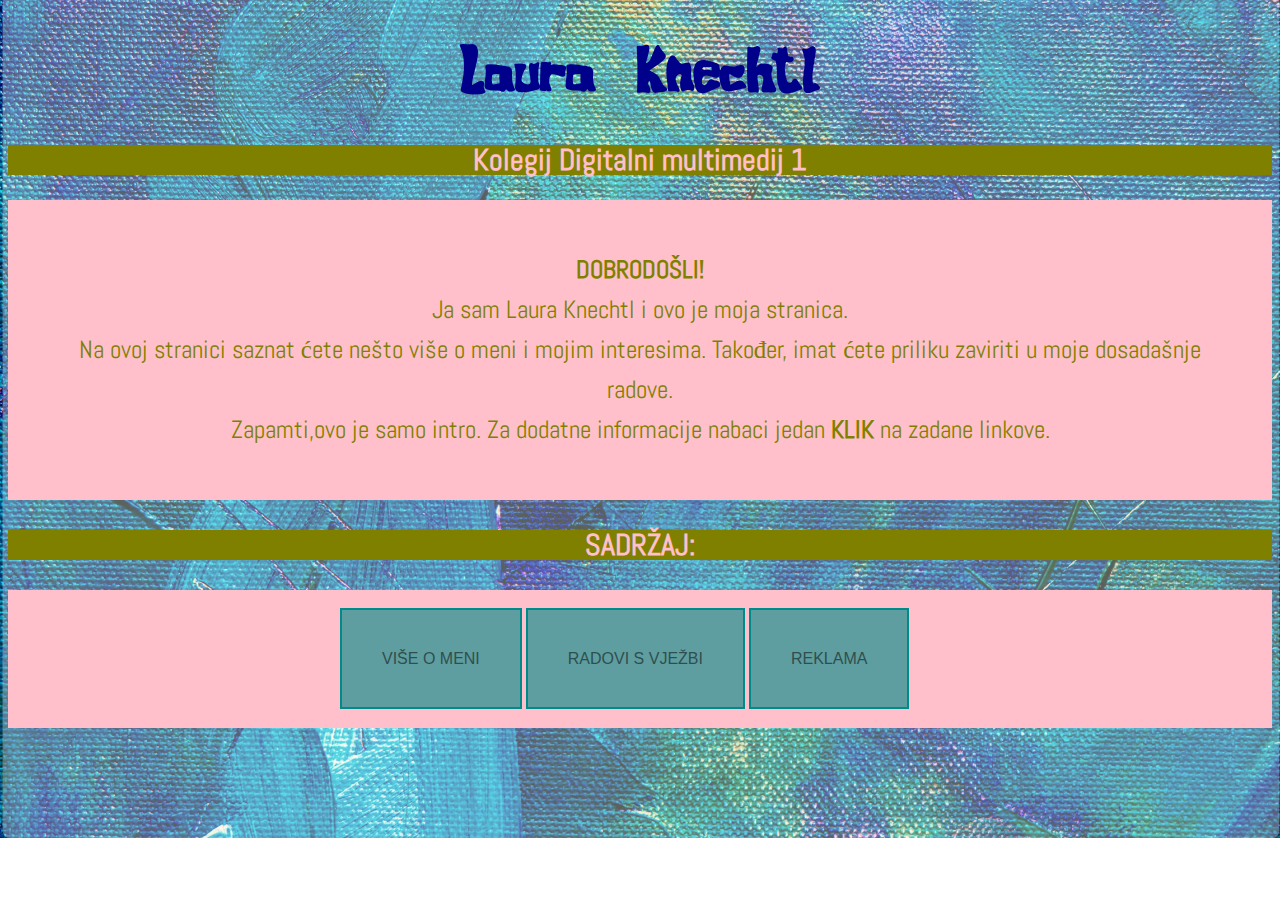
<file: index.html>
<!DOCTYPE html>
<html>
<head>
     <meta charset="utf-8">
     <meta charset="utf-8">
     <title>Ime Prezime - moj html dokument</title>
	 <link rel="stylesheet" href="Stil.css">
	 <style>
	 h1 {
	     font-size: 60px;
		 color: DarkBlue;
		 font-family: LauraKnechtl;
	    }
	h2 {font-family: Abel-Regular;
	}
	p {font-family: Abel-Regular;
	}
	h3 {font-family: Abel-Regular;
	}
	 </style>
</head>
<body class= "pozadina">
     <h1 style="text-align: center;"></b>Laura Knechtl</h1>
	 <div class="blok1">
	 <h2 style="text-align: center;"><b>Kolegij Digitalni multimedij 1</b></h2>
	 </div>
	 
	 <p class="paragraf_1" style="text-align: center;"><b>DOBRODOŠLI!</b><br/>
	 Ja sam Laura Knechtl i ovo je moja stranica.<br/>
	 Na ovoj stranici saznat ćete nešto više o meni i mojim interesima. Također, imat ćete priliku zaviriti u moje dosadašnje radove.<br/>
	 Zapamti,ovo je samo intro. Za dodatne informacije nabaci jedan <b>KLIK</b> na zadane linkove.</p>
	 
	 <div class="blok1">
	 <h3 class="p1">SADRŽAJ:</h3>
	 </div>
	 <div class="blok3">
	 <ul class="menu">
	    <li><a href="o_meni.html">više o meni</a></li> 
        <li><a href="vjezbe.html">radovi s vježbi</a></li>
        <li><a href="video.html">reklama</a></li>
	 </ul>
	 </div>
</body>
</html>
</file>
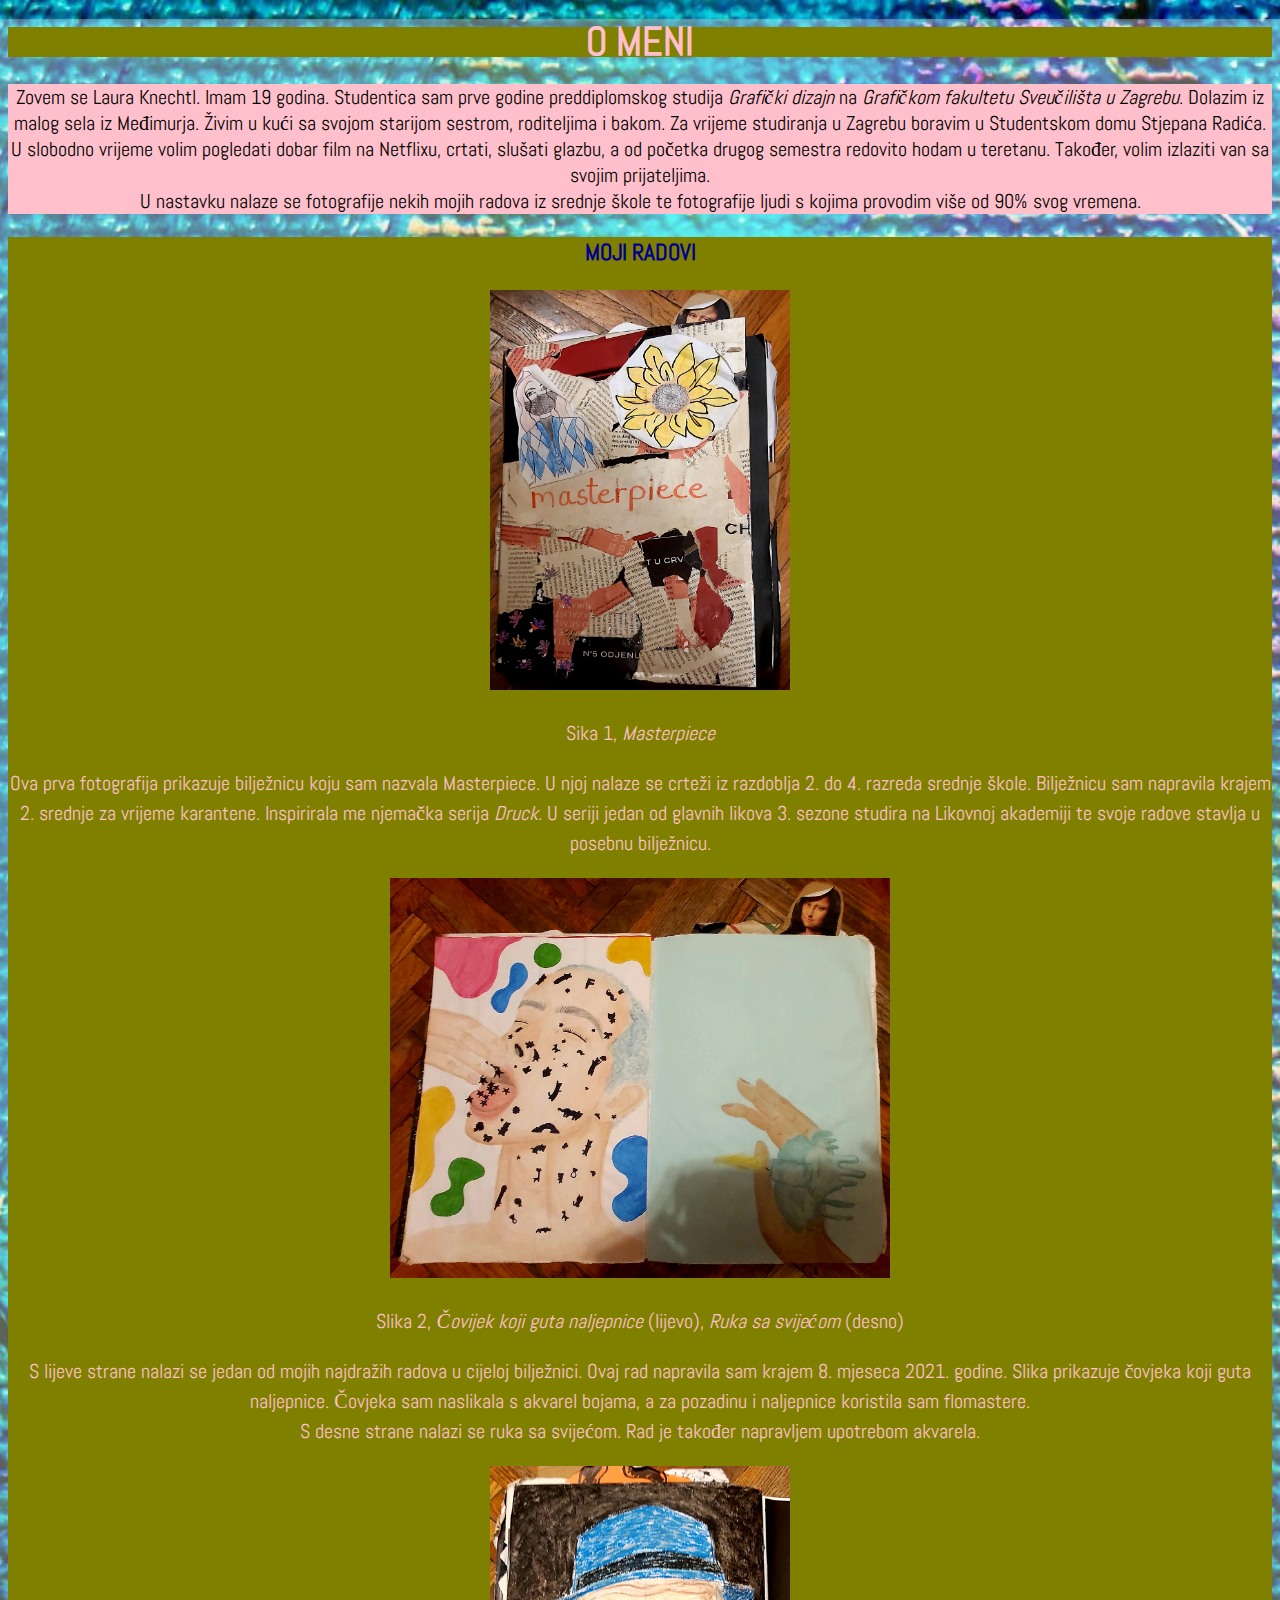
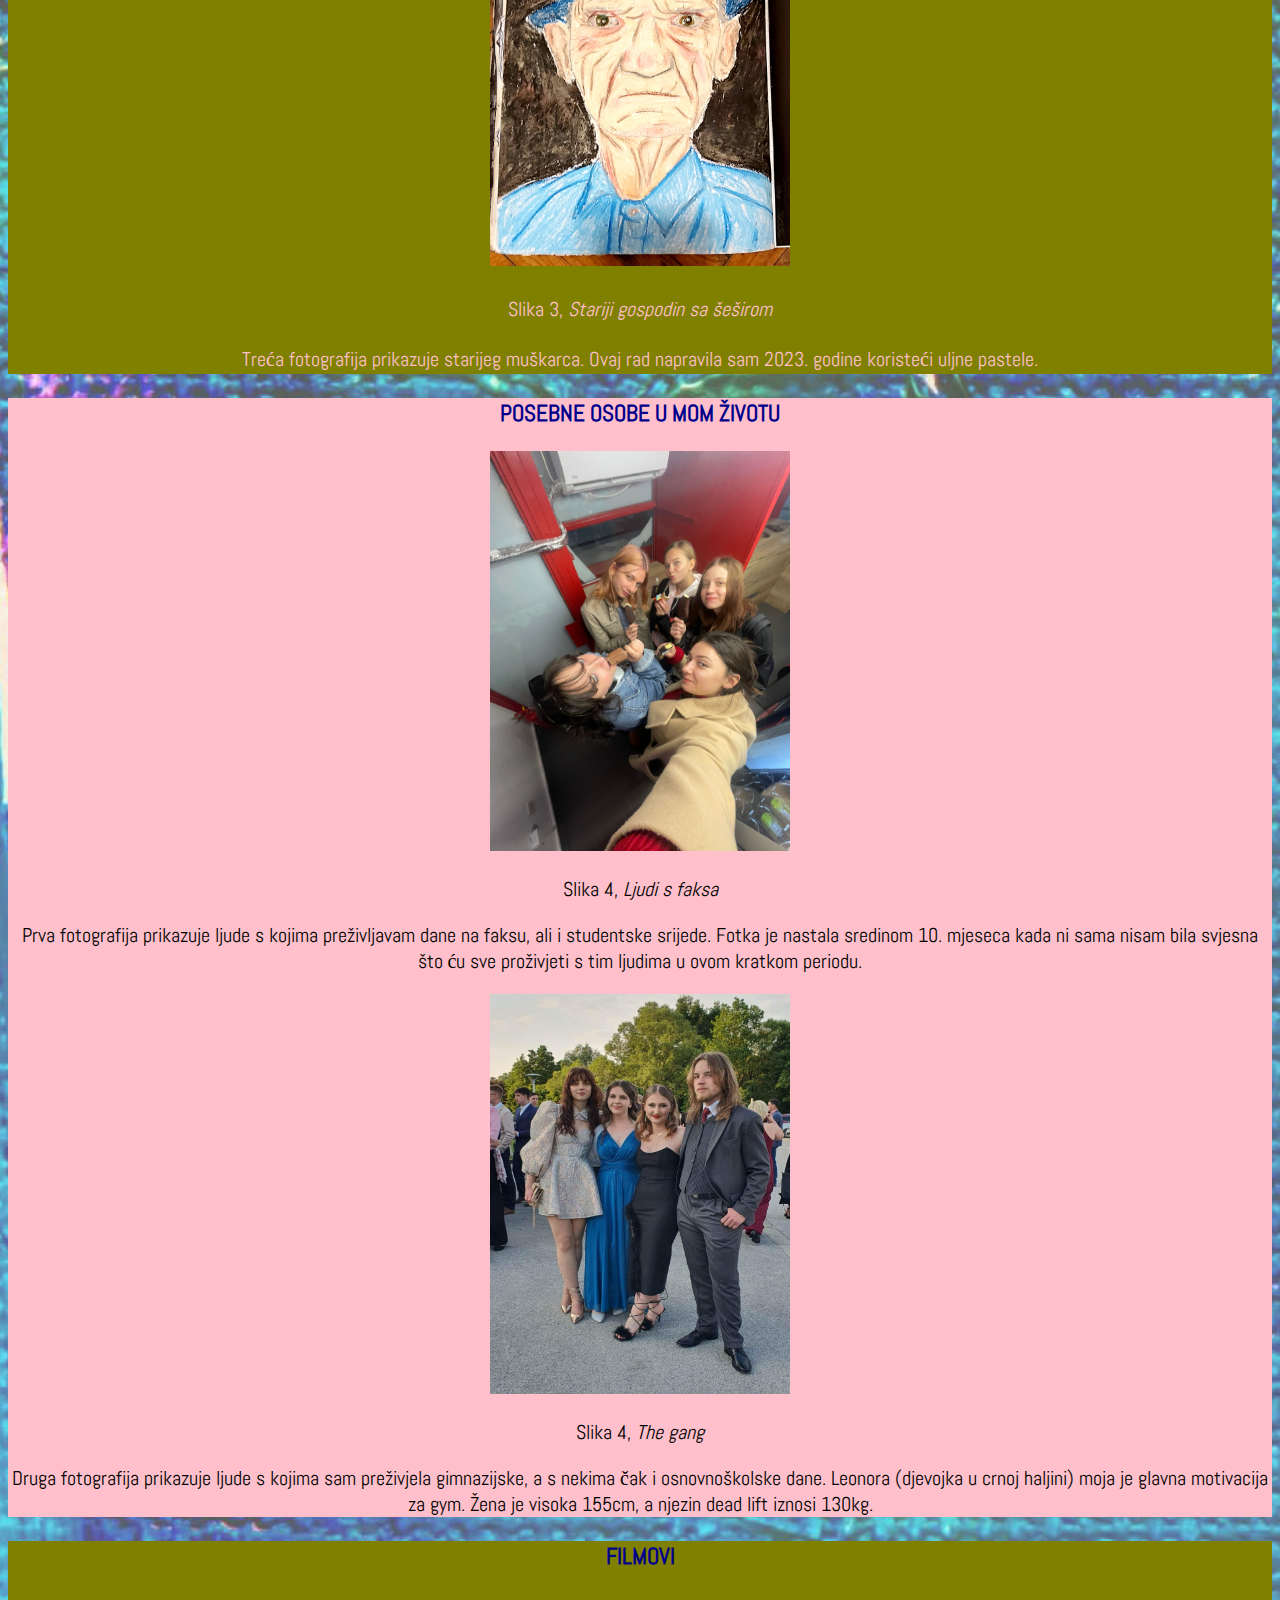
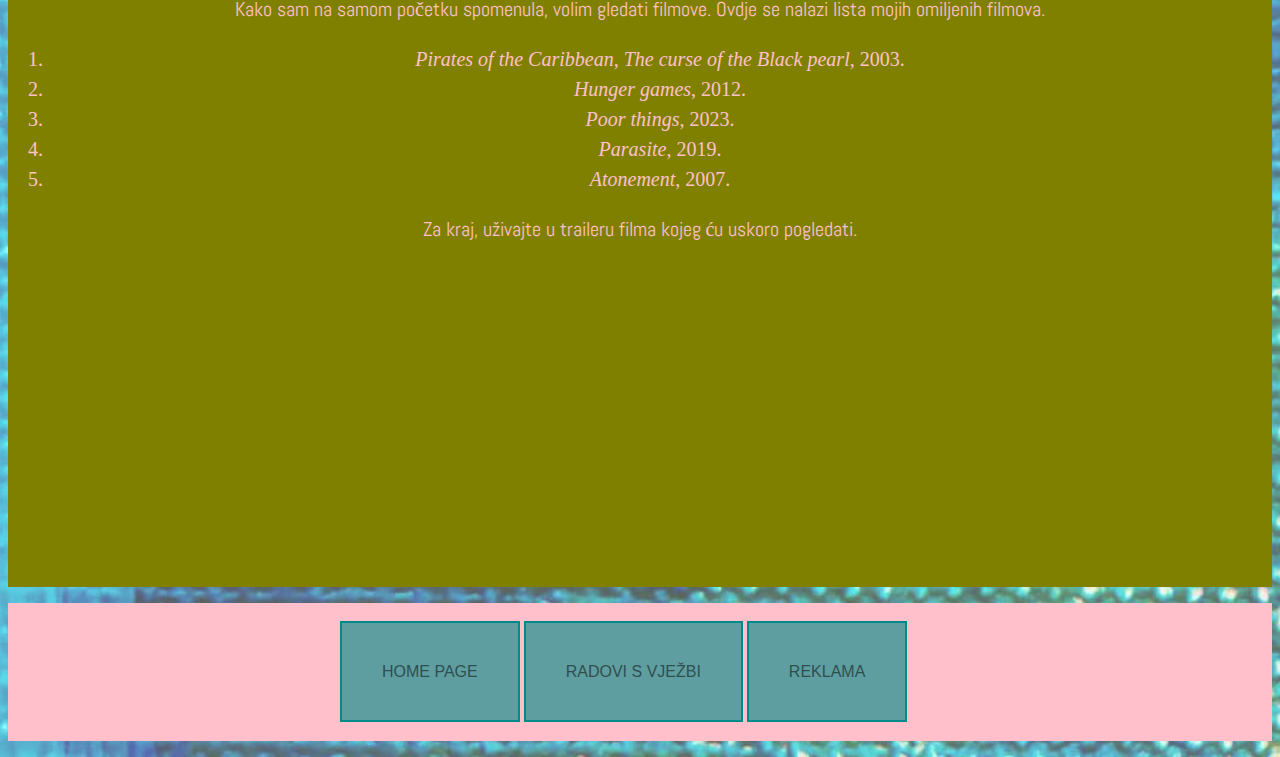
<file: o_meni.html>
<!DOCTYPE html>
<html>
<head>
     <title>o_meni</title>
	 <link rel="stylesheet" href="Stil.css">
</head>
<body class="pozadina">
       <style>
	   h1 {font-family: Abel-Regular;
	      }
	   p {font-family: Abel-Regular;
	     }
	   h3 {font-family: Abel-Regular;
	      }
	   </style>
       <div class="blok1">
       <h1 style= "text-align: center;">O MENI</h1> 
	   </div>
	   <div class="blok2">
	   <p>Zovem se Laura Knechtl. Imam 19 godina. Studentica sam prve godine preddiplomskog studija <i>Grafički dizajn</i> na <i>Grafičkom fakultetu Sveučilišta
	   u Zagrebu</i>. Dolazim iz malog sela iz Međimurja. Živim u kući sa svojom starijom sestrom, roditeljima i bakom. Za vrijeme studiranja u Zagrebu boravim 
	   u Studentskom domu Stjepana Radića.<br>
	   U slobodno vrijeme volim pogledati dobar film na Netflixu, crtati, slušati glazbu, a od početka drugog semestra redovito hodam u teretanu. Također, volim izlaziti
	   van sa svojim prijateljima.<br>
	   U nastavku nalaze se fotografije nekih mojih radova iz srednje škole te fotografije ljudi s kojima provodim  više od 90% svog vremena.
	   </p>
	   </div>
	   
	   <div class="blok1">
	   <h3 class="h2">MOJI RADOVI</h3>
	   <img src="slike/mojabiblija.jpg"/width="300" height="400">
	   <p>Sika 1, <i>Masterpiece</i></p>
	   <p class="paragraf_3">Ova prva fotografija prikazuje bilježnicu koju sam nazvala Masterpiece. U njoj nalaze se crteži iz razdoblja 2. do 4. razreda srednje škole. Bilježnicu sam 
	   napravila krajem 2. srednje za vrijeme karantene. Inspirirala me njemačka serija <i>Druck</i>. U seriji jedan od glavnih likova 3. sezone studira na 
	   Likovnoj akademiji te svoje radove stavlja u posebnu bilježnicu. </p>
	   <img src="slike/crtez1.jpg"/width="500" height="400">
	   <p>Slika 2, <i>Čovijek koji guta naljepnice</i> (lijevo), <i>Ruka sa svijećom</i> (desno)</p>
	   <p>S lijeve strane nalazi se jedan od mojih najdražih radova u cijeloj bilježnici. Ovaj rad napravila sam krajem 8. mjeseca 2021. godine. Slika prikazuje čovjeka koji guta naljepnice.
	   Čovjeka sam naslikala s akvarel bojama, a za pozadinu i naljepnice koristila sam flomastere.<br>
	   S desne strane nalazi se ruka sa svijećom. Rad je također napravljem upotrebom akvarela.</p>
	   <img src="slike/crtez2.jpg"/width="300" height="400">
	   <p>Slika 3, <i>Stariji gospodin sa šeširom</i> </p>
	   <p>Treća fotografija prikazuje starijeg muškarca. Ovaj rad napravila sam 2023. godine koristeći uljne pastele.</p>
	    </div>
		
	   <div class="blok2">
	   <h3 class="h2">POSEBNE OSOBE U MOM ŽIVOTU</h3>
	   <img src="slike/foto2.jpg"/width="300" height="400">
	   <p>Slika 4, <i>Ljudi s faksa</i></p>
	   <p>Prva fotografija prikazuje ljude s kojima preživljavam dane na faksu, ali i studentske srijede. Fotka je nastala sredinom 10. mjeseca kada ni sama nisam bila svjesna što ću sve 
	   proživjeti s tim ljudima u ovom kratkom periodu.</p>
	   <img src="slike/foto1.jpg"/width="300" height="400">
	   <p>Slika 4, <i>The gang</i></p>
	   <p>Druga fotografija prikazuje ljude s kojima sam preživjela gimnazijske, a s nekima čak i osnovnoškolske dane. Leonora (djevojka u crnoj haljini) moja je glavna motivacija
	   za gym. Žena je visoka 155cm, a njezin dead lift iznosi 130kg. </p>
	     </div>
		 
		<div class="blok1">
	   <h3 class="h2">FILMOVI</h3>
	   <p>Kako sam na samom početku spomenula, volim gledati filmove. Ovdje se nalazi lista mojih omiljenih filmova.</p>
	   <ol>
        <li><i>Pirates of the Caribbean, The curse of the Black pearl</i>, 2003.</li>
		<li><i>Hunger games</i>, 2012.</li>
		<li><i>Poor things</i>, 2023.</li>
		<li><i>Parasite</i>, 2019.</li>
		<li><i>Atonement</i>, 2007.</li>
    </ol>	
	    <p>Za kraj, uživajte u traileru filma kojeg ću uskoro pogledati. </p>
		<iframe width="560" height="315" src="https://www.youtube.com/embed/EXeTwQWrcwY?si=bxglQ11qB2C5qmol" title="YouTube video player" frameborder="0" allow="accelerometer; autoplay; clipboard-write; encrypted-media; gyroscope; picture-in-picture; web-share" referrerpolicy="strict-origin-when-cross-origin" allowfullscreen></iframe>
		 </div>
		<div class="blok3">
		<ul class="menu">
	       <li><a href="index.html">home page</a></li> 
           <li><a href="vjezbe.html">radovi s vježbi</a></li>
           <li><a href="video.html">reklama</a></li>
	 </ul>
	      </div>
	
</body>
</html>
</file>
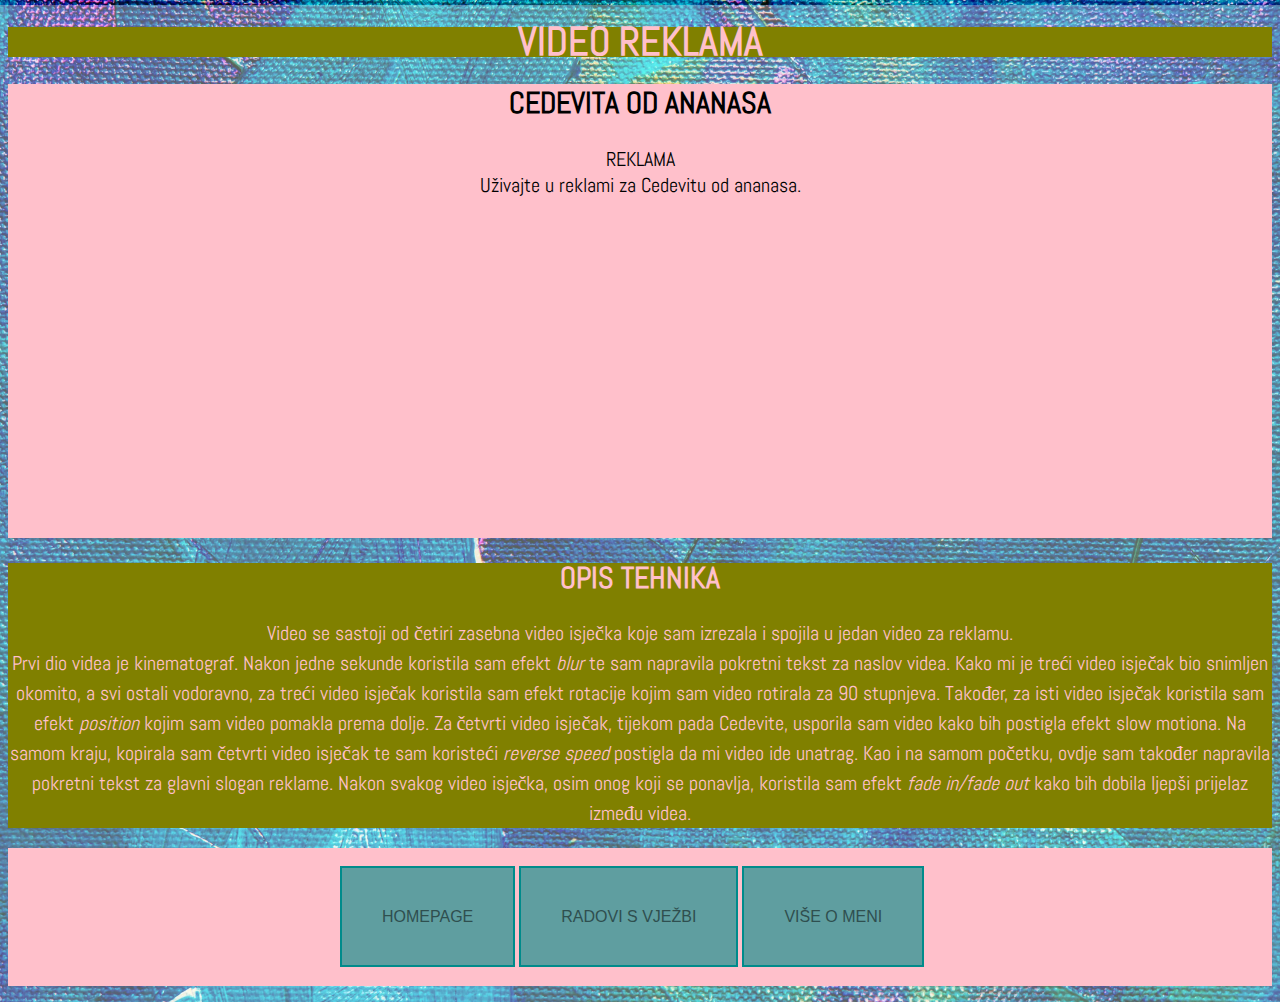
<file: video.html>
<!DOCTYPE html>
<html>
<head>
     <title>video</title>
	 <link rel="stylesheet" href="Stil.css">
</head>
<body class="pozadina">
     <style>
	   h1 {font-family: Abel-Regular;
	      }
	   p {font-family: Abel-Regular;
	     }
	   h3 {font-family: Abel-Regular;
	      }
	   h2 {font-family: Abel-Regular;
	     }
	   </style>
	   <div class="blok1">
     <h1 style= "text-align: center;">VIDEO REKLAMA</h1>
	   </div>
	 <div class="blok2">
	 <h2>CEDEVITA OD ANANASA</h2>
	 <p>REKLAMA<br>
	 Uživajte u reklami za Cedevitu od ananasa.</p>
	<iframe width="560" height="315" src="https://www.youtube.com/embed/8e7fldwpVUo?si=5p2jGT9hYntSgv4s" title="YouTube video player" frameborder="0" allow="accelerometer; autoplay; clipboard-write; encrypted-media; gyroscope; picture-in-picture; web-share" referrerpolicy="strict-origin-when-cross-origin" allowfullscreen></iframe>
	  
	   </div>
	 
	 <div class="blok1">
	  <h2>OPIS TEHNIKA</h2>
	  <p>Video se sastoji od četiri zasebna video isječka koje sam izrezala i spojila u jedan video za reklamu.<br>
	  Prvi dio videa je kinematograf. Nakon jedne sekunde koristila sam efekt <i>blur</i> te sam napravila pokretni tekst za naslov videa.
	  Kako mi je treći video isječak bio snimljen okomito, a svi ostali vodoravno, za treći video isječak koristila sam efekt rotacije kojim sam video
      rotirala za 90 stupnjeva. Također, za isti video isječak koristila sam efekt <i>position</i> kojim sam video pomakla prema dolje. Za četvrti video
	  isječak, tijekom pada Cedevite, usporila sam video kako bih postigla efekt slow motiona. Na samom kraju, kopirala sam četvrti video isječak
	  te sam koristeći <i>reverse speed</i> postigla da mi video ide unatrag. Kao i na samom početku, ovdje sam također napravila pokretni tekst za glavni slogan reklame. Nakon svakog video isječka, 
	  osim onog koji se ponavlja, koristila sam efekt <i>fade in/fade out</i>
      kako bih dobila ljepši prijelaz između videa.	</p>
	  </div>
	  
	  <div class="blok3">
	  <ul class="menu">
	    <li><a href="index.html">homepage</a></li> 
        <li><a href="vjezbe.html">radovi s vježbi</a></li>
        <li><a href="o_meni.html">više o meni</a></li>
	 </ul>
	 </div>


</body>
</html>
</file>
<file: Stil.css>
@charset "utf-8";
@font-face {
	font-family: LauraKnechtl;
	src:url("dokumenti/LauraKnechtl1(1).ttf");
}
@font-face {
	font-family: Abel-Regular;
	src:url("dokumenti/Abel-Regular.ttf");
}
.menu li{
	display: inline;
}
.menu{
	padding:60px; 
	margin-left: auto; 
	margin-right:auto;  
	width: 600px;
}
.menu li{
	background-color:CadetBlue;
			padding:40px;
			border: 2px solid DarkCyan;
}
.menu li:active {background-color:	CornflowerBlue;}
		
	.menu li a {	color:DarkSlateGray; 
			font-family: "CabinSketch", sans-serif; 
			/*font-family: "Montserrat", sans-serif; */
			text-transform: uppercase;
			}
	.menu li a:link {text-decoration:none;}
	.menu li a:hover {text-decoration:underline;}
	
	</style>
	
h1 {
	font-family: LauraKnechtl;
}
.paragraf_1 {
	color: olive;
	font-size: 25px;
	background-color: pink;
	line-height:40px;
	width: cover;
	background-color: pink;
	padding: 50px;	
	list-style-position: center;
}
.p1 {
	color: pink;
	font-size: 30px;
	text-align: center;
}
.pozadina{
	background-image: url("slike/pozadina1.jpg");
	background-repeat: no-repeat;
	background-size: cover;
	background-position: center;
}
.o_meni{
	color: DarkBlue;
}
.paragraf_2{
	color: darkolive;
	font-size: 20px;
	background-color: pink;
	line-height: 40px;
	width: cover;
	display: inline-block;
	text-align: center;
	font-family: Abel-Regular;
}
.h2{
	color: DarkBlue;
}
.blok1{
	background-color: olive;
	line-height: 30px;
	width: cover;
	font-size: 20px;
	text-align: center;
	color: pink;
}
.blok2{
	background-color: pink;
	font-size: 20px;
	text-align: center;
	color: darkolive;
}
.blok3{
	background-color: pink;
}
.vjezbe{
	color: black;
}
</file>
